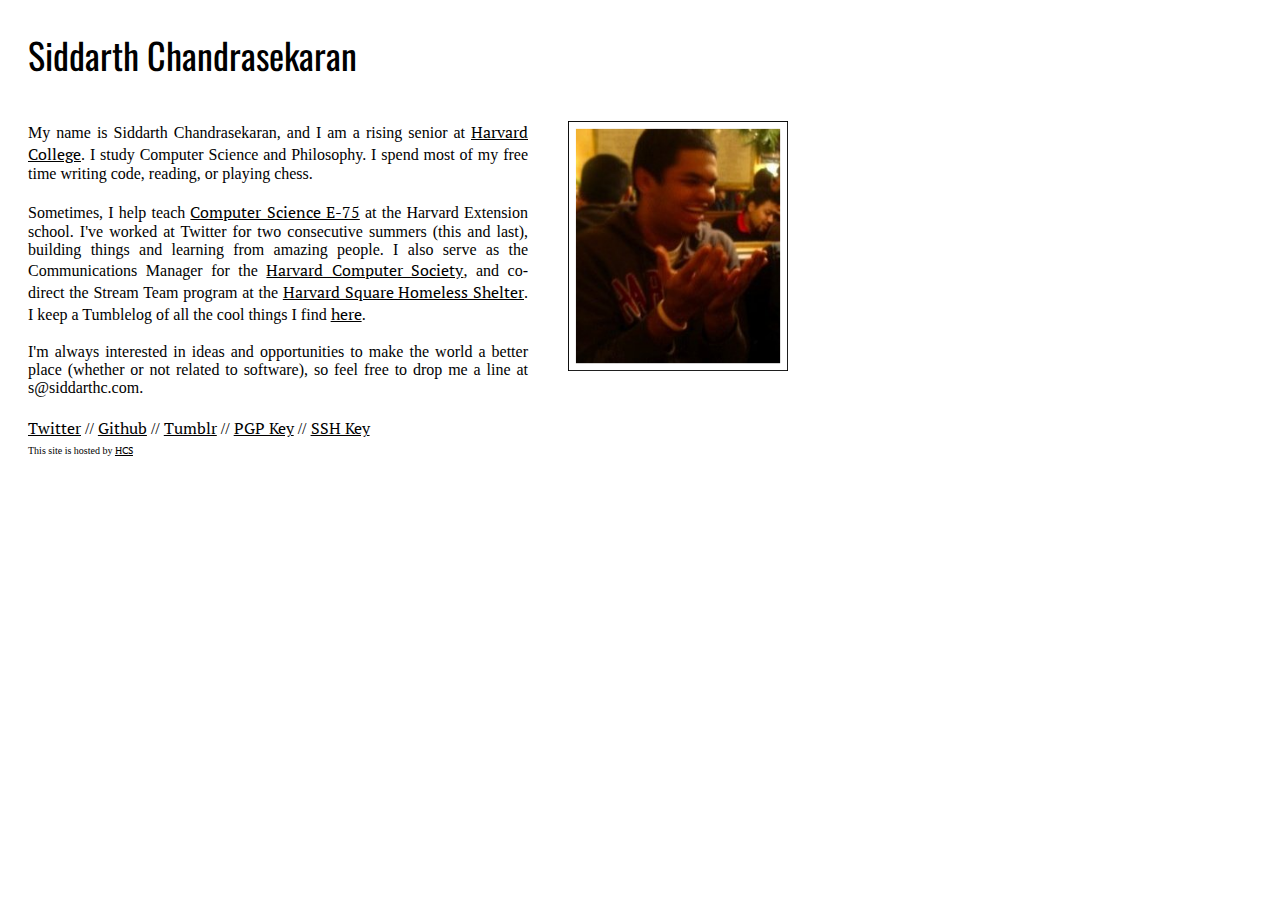
<file: index.html>
<!DOCTYPE html PUBLIC "-//W3C//DTD XHTML 1.0 Transitional//EN"
"http://www.w3.org/TR/xhtml1/DTD/xhtml1-transitional.dtd">
<html>
    <head>
        <title>Siddarth Chandrasekaran</title>
        <link href='http://fonts.googleapis.com/css?family=PT+Serif&v1' rel='stylesheet' type='text/css'>
        <link href='http://fonts.googleapis.com/css?family=Oswald&v1' rel='stylesheet' type='text/css'>
        <link rel="stylesheet" type="text/css" href="style.css" />
    </head>

    <body>
        <div id="banner">
            Siddarth Chandrasekaran
        </div>
        <div id="wrapper">
            <div id="content-left">
                <div id="about">
                    My name is Siddarth Chandrasekaran, and I am a rising senior at <a href="http://www.harvard.edu">Harvard College</a>. I study Computer Science and Philosophy. I spend most of my free time writing code, reading, or playing chess.<br /><br/>
                    Sometimes, I help teach <a href="http://cs75.net">Computer Science E-75</a> at the Harvard Extension school. I've worked at Twitter for two consecutive summers (this and last), building things and learning from amazing people. I also serve as the Communications Manager for the <a href="http://www.hcs.harvard.edu">Harvard Computer Society</a>, and co-direct the Stream Team program at the <a href="http://hcs.harvard.edu/~hshs">Harvard Square Homeless Shelter</a>. I keep a Tumblelog of all the cool things I find <a href="http://siddarth.tumblr.com">here</a>.<br/><br/>
                    I'm always interested in ideas and opportunities to make the world a better place (whether or not related to software), so feel free to drop me a line at s@siddarthc.com.

                </div>

                <div id="navigation">
                    <li><a href="http://www.twitter.com/sidd">Twitter</a> // </li>
                    <li><a href="http://www.github.com/siddarth">Github</a> // </li>
                    <li><a href="http://siddarth.tumblr.com/">Tumblr</a> // </li>
                    <li><a href="gpg.txt">PGP Key</a> // </li>
                    <li><a href="ssh.txt">SSH Key</a></li>
                    </ul>
                </div>
                
                <div id="footer">
                    This site is hosted by <a href="http://www.hcs.harvard.edu">HCS</a>
                </div>
            </div>

            <div id="content-right">
                <div id="dispic">
                    <img width=220px height=250px src="siddarth.png" />
                </div>
            </div>
        </div>
    </body>

</html>
</file>
<file: style.css>
#wrapper {
    padding-left:20px;
    padding-top:20px;
    width:840px;
}

#wrapper a {
    color:black;
    font-weight:500;
    font-family:'PT Serif';
}

#dispic {
    padding-bottom:10px;
}
#banner {
    font-size:36px;
    padding-left:20px;
    padding-top:20px;
    font-family:'Oswald';
    padding-bottom:20px;
}

#content-left {
    width:500px;
    float:left;
    padding-right:40px;
    text-align:justify;
}

#navigation {
    padding-top:20px;
    padding-bottom:5px;
}

#footer {
    font-size:10px;
}

#navigation li
{
    display: inline;
    list-style-type: none;
}

#content-right {
    font-family: 'PT Serif';
    word-wrap: break-word;
    float:right;
    width:300px;
    font-size:12px;
}
</file>
